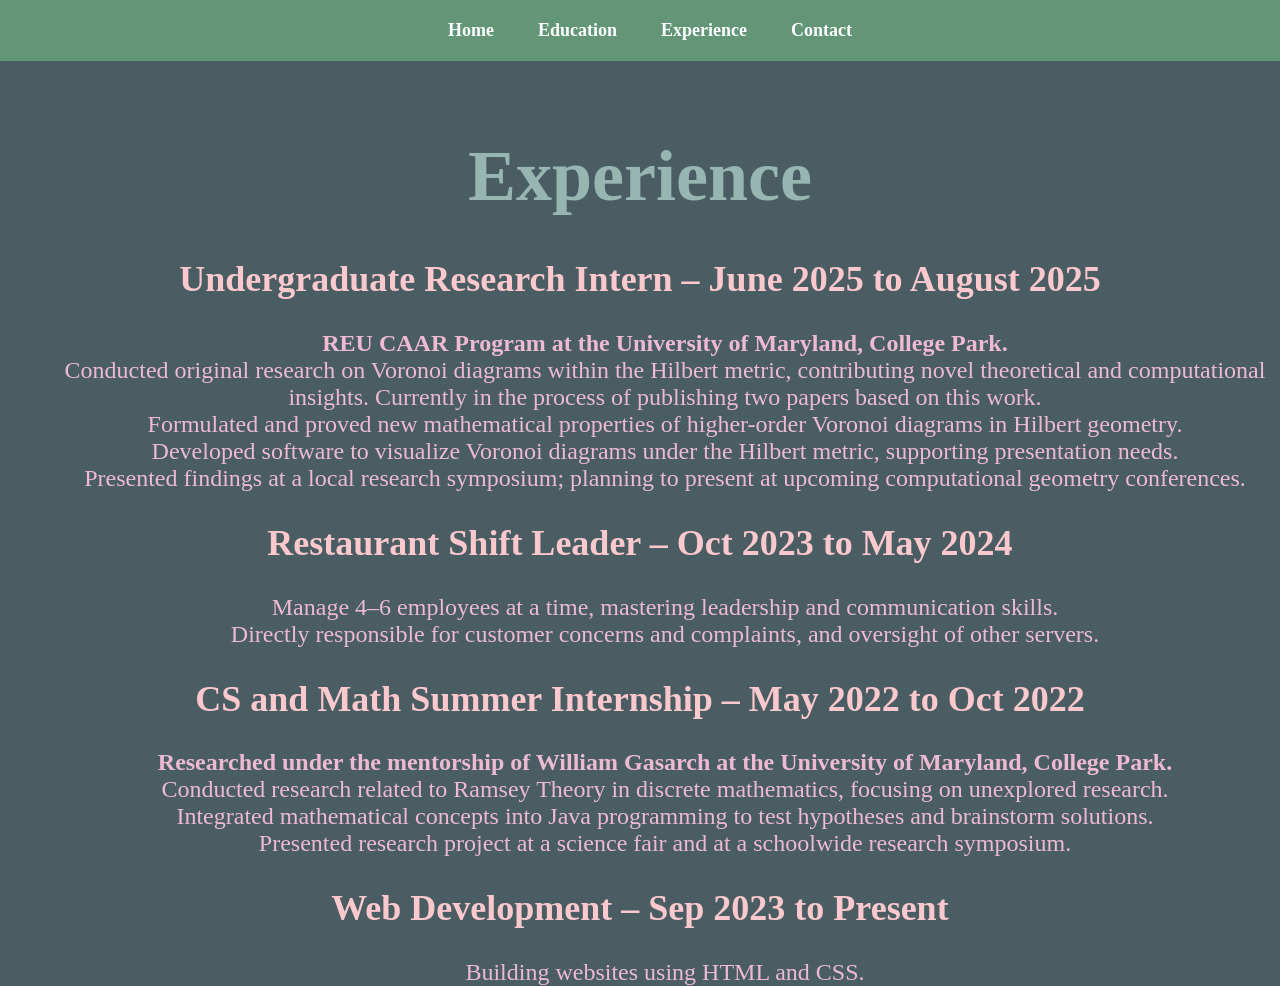
<file: experience.html>
<!DOCTYPE html>
<html lang="en">
<head>
    <meta charset="UTF-8">
    <meta name="viewport" content="width=device-width, initial-scale=1.0">
    <title>Soren's Portfolio - Experience</title>
    <link rel="stylesheet" href="style.css">
</head>
<body>

    <div class="banner">
        <div>
            <a href="index.html">Home</a>
            <a href="education.html">Education</a>
            <a href="experience.html">Experience</a>
            <a href="contact.html">Contact</a>
        </div>
    </div>

    <h1>Experience</h1>

    <h2>Undergraduate Research Intern – June 2025 to August 2025</h2>
<li><strong>REU CAAR Program at the University of Maryland, College Park.</strong></li>
<li>Conducted original research on Voronoi diagrams within the Hilbert metric, contributing novel theoretical and computational insights. Currently in the process of publishing two papers based on this work.</li>
<li>Formulated and proved new mathematical properties of higher-order Voronoi diagrams in Hilbert geometry.</li>
<li>Developed software to visualize Voronoi diagrams under the Hilbert metric, supporting presentation needs.</li>
<li>Presented findings at a local research symposium; planning to present at upcoming computational geometry conferences.</li>

    <h2>Restaurant Shift Leader – Oct 2023 to May 2024</h2>
    <li>Manage 4–6 employees at a time, mastering leadership and communication skills.</li>
    <li>Directly responsible for customer concerns and complaints, and oversight of other servers.</li>

    
    <h2>CS and Math Summer Internship – May 2022 to Oct 2022</h2>
    <li><strong>Researched under the mentorship of William Gasarch at the University of Maryland, College Park.</strong></li>
    <li>Conducted research related to Ramsey Theory in discrete mathematics, focusing on unexplored research.</li>
    <li>Integrated mathematical concepts into Java programming to test hypotheses and brainstorm solutions.</li>
    <li>Presented research project at a science fair and at a schoolwide research symposium.</li>

    <h2>Web Development – Sep 2023 to Present</h2>
    <li>Building websites using HTML and CSS.</li>

    

</body>
</html>
</file>
<file: style.css>
html, body {
    margin: 0;
    padding: 0;
}

body {
    background-color: #495D63;
    color: purple;
    text-align: center;
    padding: 0px;
    opacity: 0;
    animation: fadeIn 1.5s ease-out forwards;
}

@keyframes fadeIn {
    from {
        opacity: 0;
    }
    to {
        opacity: 1;
    }
}

h1 {
    font-size: 72px;
    margin-bottom: 40px;
    margin-top: 15vh;
    color: #98B6B1;
}

h2 {
    font-size: 36px;
    color: #FAC8CD;
}

li {
    list-style-type: none;
    font-size: 24px;
    color: #EDBAD1;
}

/* Fix for missing colon */
li {
    margin-left: 50px;
}

.banner {
    background-color: #629677;
    color: white;
    padding: 10px;
    margin-bottom: 20px;
    position: fixed;
    width: 100%;
    top: 0;
    z-index: 1000;
    text-align: center;
}

.banner a {
    color: white;
    text-decoration: none;
    font-size: 18px;
    font-weight: bold;
    padding: 10px;
    border: 0px;
    border-radius: 5px;
    margin: 0 10px;
    display: inline-block;
}

main {
    margin-top: 80px;
}

.image-container {
    display: flex;
    justify-content: center;
    align-items: center;
    text-align: center;
}

.image-container img {
    width: 200px;
    height: 200px;
    object-fit: cover;
    border-radius: 50%;
    overflow: hidden;
    margin: 0 50px;
}

.text-container {
    text-align: center;
}
</file>
